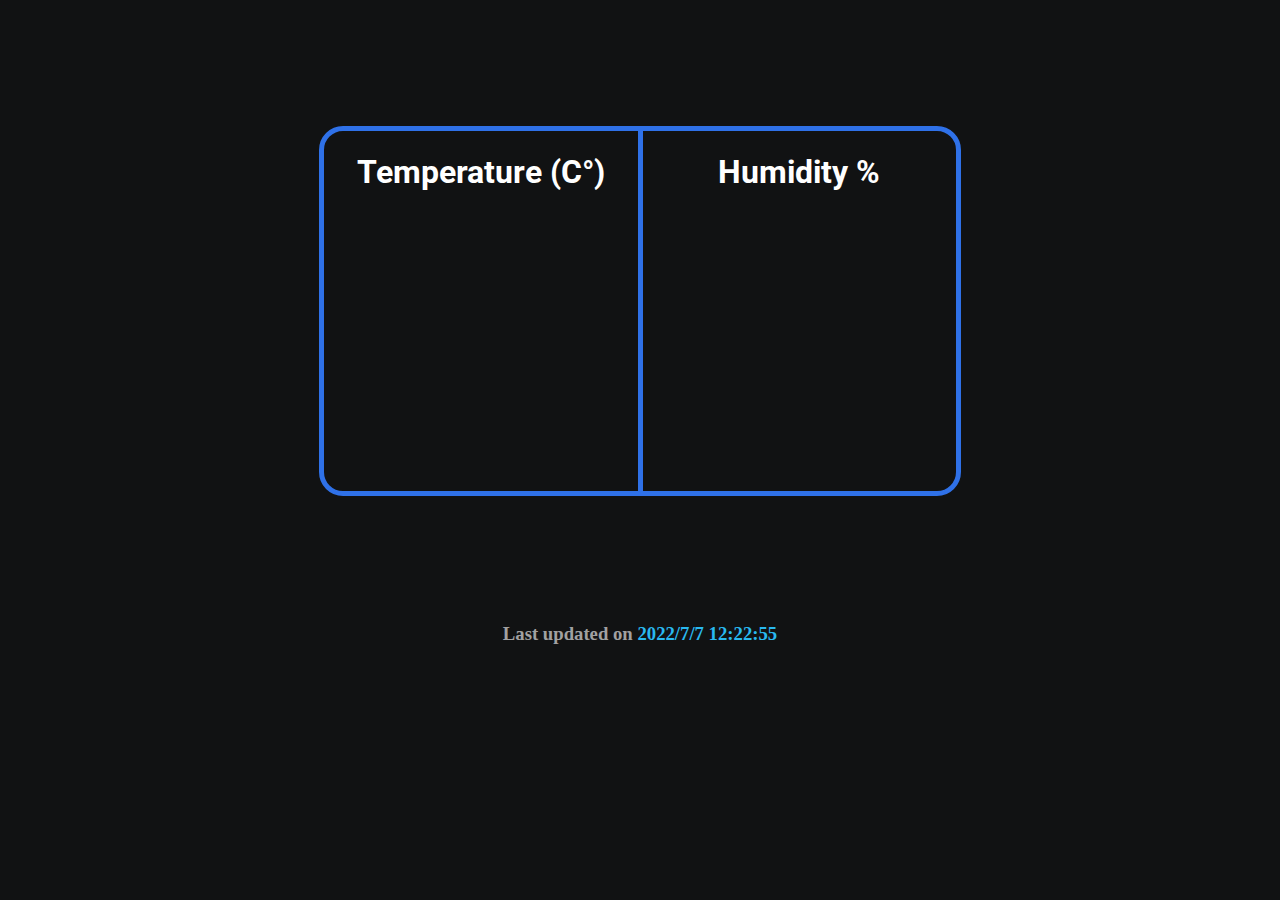
<file: Task3/index.html>
<!DOCTYPE html>
<html lang="en">

<head>
    <!-- © Copyright 2022 - Written By Anasmb -->
    <meta charset="UTF-8">
    <meta http-equiv="X-UA-Compatible" content="IE=edge">
    <meta name="viewport" content="width=device-width, initial-scale=1.0">
    <link rel="stylesheet" href="app.css">
    <link rel="preconnect" href="https://fonts.googleapis.com">
    <link rel="preconnect" href="https://fonts.gstatic.com" crossorigin>
    <link href="https://fonts.googleapis.com/css2?family=Roboto:wght@700&display=swap" rel="stylesheet">
    <title>Temperature & Humidity</title>
</head>

<body>



    <div class="container">

        <div class="sensor_container">
            <h1>Temperature (C&#176;)</h1>
            <div class="sensor_value">
                <h1 id="temperature"></h1>
            </div>
        </div>

        <div class="sensor_container">
            <h1>Humidity %</h1>
            <div class="sensor_value">
                <h1 id="humidity"></h1>
            </div>
        </div>

    </div>

    <h3 class="updated">Last updated on <span id="updatedDate">2022/7/7 12:22:55</span></h3>

    <script>
        //http://localhost/sensors/getSensorValues.php
        var interval = 30000;//refresh values every 30 sec
        function getValues() {
            var xmlhttp;
            xmlhttp = new XMLHttpRequest();
            xmlhttp.open("GET", "http://127.0.0.1/sensors/getSensorValues.php", true);
            xmlhttp.onreadystatechange = function () {
                if (this.readyState == 4 && this.status == 200) {
                    myObj = JSON.parse(this.responseText);
                    document.getElementById("temperature").innerHTML = myObj[0].Temperature;
                    document.getElementById("humidity").innerHTML = myObj[0].Humidity;
                    document.getElementById("updatedDate").innerHTML = myObj[0].AddedOnData;
                    console.log(myObj[0].Temperature);
                }
            };
            xmlhttp.send();
        }
        setInterval(function () {
            getValues()
        }, interval);


    </script>
    <!-- © Copyright 2022 - Written By Anasmb -->
</body>

</html>
</file>
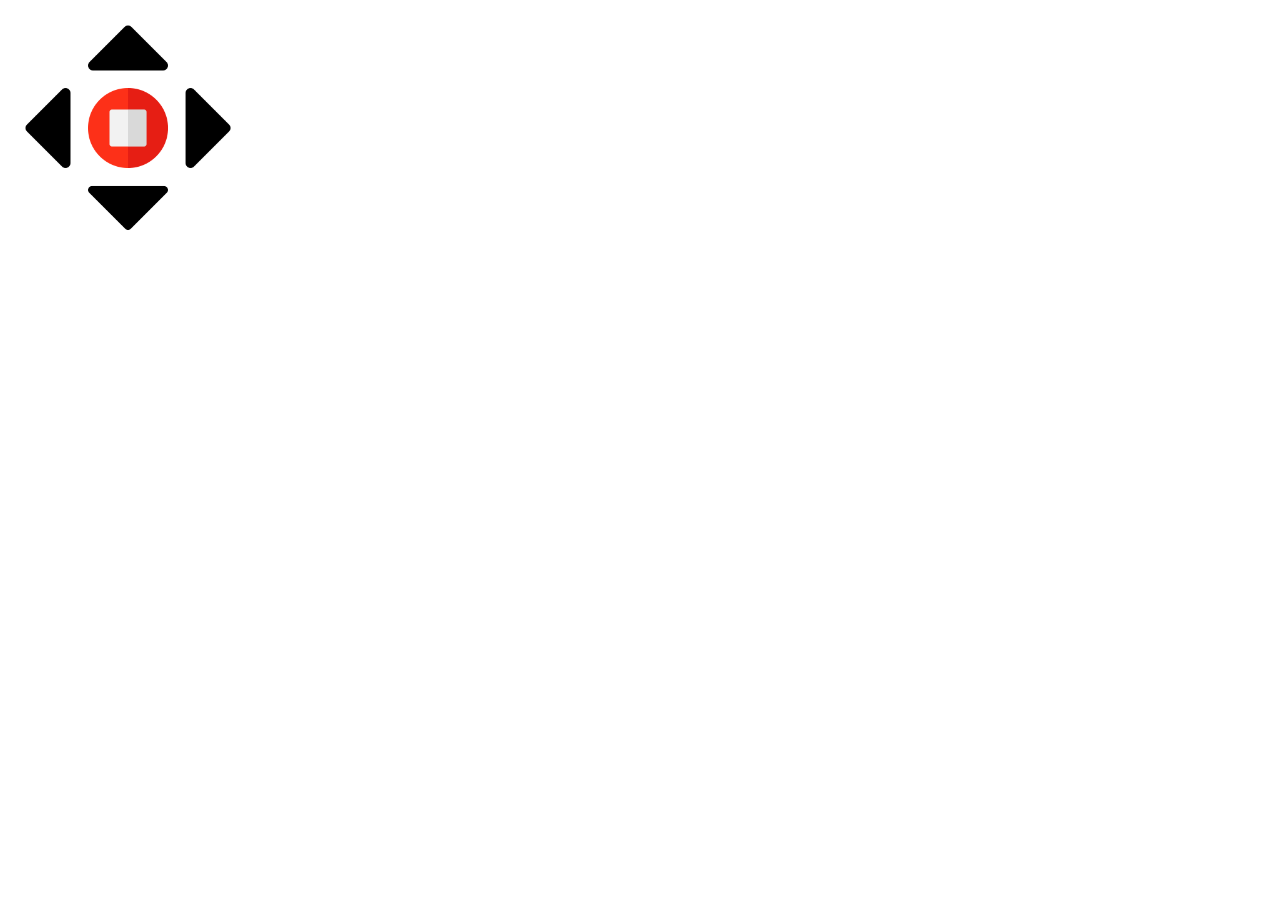
<file: Task4/index.html>
<!DOCTYPE html>
<html lang="en">

<head>
    <meta charset="UTF-8">
    <meta http-equiv="X-UA-Compatible" content="IE=edge">
    <meta name="viewport" content="width=device-width, initial-scale=1.0">
    <link href="https://cdn.jsdelivr.net/npm/bootstrap@5.2.0/dist/css/bootstrap.min.css" rel="stylesheet"
        integrity="sha384-gH2yIJqKdNHPEq0n4Mqa/HGKIhSkIHeL5AyhkYV8i59U5AR6csBvApHHNl/vI1Bx" crossorigin="anonymous">
    <link rel="stylesheet" href="app.css">
    <title>Movement</title>
</head>

<body>

    <div class="container">

        <span class="col">
            <img id="leftImg" src="icons/left-arrow.png" alt="left">
        </span>

        <span class="col">
            <div>
                <img id="upImg" src="icons/caret-arrow-up.png" alt="forward">
                <img id="stopImg" src="icons/stop.png" alt="stop">
                <img id="downImg" src="icons/down-filled-triangular-arrow.png" alt="backward">
            </div>
        </span>

        <span class="col">
            <img id="rightImg" src="icons/arrowhead-pointing-to-the-right.png" alt="right">
        </span>


    </div>

    <script>

        var leftImage = document.getElementById("leftImg");
        var upImage = document.getElementById("upImg");
        var downImage = document.getElementById("downImg");
        var rightImage = document.getElementById("rightImg");
        var clickStarted;


        leftImage.addEventListener("mousedown", function (evt) { //while user holding the button
            console.log("left button clicked at");
            clickStarted = new Date();
            sendMovement("left", 0);
        });

        leftImage.addEventListener("mouseup", function (evt) { // when user unhold the button
            console.log("left button unclicked at");
            var currentDate = new Date();
            var clickedDuration = (currentDate - clickStarted); // calculate how long did the user hold the button
            sendMovement("stop", clickedDuration);
        });

        upImage.addEventListener("mousedown", function (evt) { //while user holding the button
            console.log("forward button clicked at");
            clickStarted = new Date();
            sendMovement("forward", 0);
        });

        upImage.addEventListener("mouseup", function (evt) { // when user unhold the button
            console.log("forward button unclicked at");
            var currentDate = new Date();
            var clickedDuration = (currentDate - clickStarted); // calculate how long did the user hold the button
            sendMovement("stop", clickedDuration);
        });

        downImage.addEventListener("mousedown", function (evt) { //while user holding the button
            console.log("backward button clicked at");
            clickStarted = new Date();
            sendMovement("backward", 0);
        });

        downImage.addEventListener("mouseup", function (evt) { // when user unhold the button
            console.log("backward button unclicked at");
            var currentDate = new Date();
            var clickedDuration = (currentDate - clickStarted); // calculate how long did the user hold the button
            sendMovement("stop", clickedDuration);
        });

        rightImage.addEventListener("mousedown", function (evt) { //while user holding the button
            console.log("right button clicked at");
            clickStarted = new Date();
            sendMovement("right", 0);
        });

        rightImage.addEventListener("mouseup", function (evt) { // when user unhold the button
            console.log("right button unclicked at");
            var currentDate = new Date();
            var clickedDuration = (currentDate - clickStarted); // calculate how long did the user hold the button
            sendMovement("stop", clickedDuration);
        });



        function sendMovement(direction, duration) { // send the direction and the duration to DB
            xmlhttp = new XMLHttpRequest();
            xmlhttp.open("POST", "http://127.0.0.1/sensors/sendMovementValues.php", true);
            xmlhttp.setRequestHeader('Content-type', 'application/x-www-form-urlencoded');
            xmlhttp.load = function () {
                console.log(this.reponseText);
            }
            xmlhttp.send("direction=" + direction + "&duration=" + duration);
        }




    </script>

    <script src="https://cdn.jsdelivr.net/npm/@popperjs/core@2.11.5/dist/umd/popper.min.js"
        integrity="sha384-Xe+8cL9oJa6tN/veChSP7q+mnSPaj5Bcu9mPX5F5xIGE0DVittaqT5lorf0EI7Vk"
        crossorigin="anonymous"></script>
    <script src="https://cdn.jsdelivr.net/npm/bootstrap@5.2.0/dist/js/bootstrap.min.js"
        integrity="sha384-ODmDIVzN+pFdexxHEHFBQH3/9/vQ9uori45z4JjnFsRydbmQbmL5t1tQ0culUzyK"
        crossorigin="anonymous"></script>
</body>

</html>
</file>
<file: Task3/app.css>
body {
    background-color: #111213ff;
}


.container {
    margin: 10% auto;
    width: 50%;
    height: 40vh;
    border: solid 5px #2f71e8ff;
    border-radius: 24px;
    display: flex;
    justify-content: space-evenly;
}

.sensor_container {
    height: 100%;
    width: 50%;
}

.sensor_container:nth-of-type(1) {
    border-right: solid 5px #2f71e8ff;
}

.sensor_container h1 {
    font-family: 'Roboto', sans-serif;
    font-weight: bold;
    color: white;
    text-align: center;
}

.sensor_value {
    margin: auto;
    height: 75%;
    width: 100%;
    display: flex;
    justify-content: center;
}

.sensor_value h1 {
    font-size: 6rem;
    color: white;
}

.updated {
    text-align: center;
    color: #a1a1a1ff;
}

.updated span {
    color: #29b9f0ff;
}
</file>
<file: Task4/app.css>
.container {
    max-width: 40%;
    display: flex;
}

img {
    height: 80px;
    width: 80px;
    display: block;
    align-self: center;
}

span {
    display: flex;
    justify-content: space-evenly;
}

img:hover {
    background-color: rgb(219, 219, 219);
}
</file>
